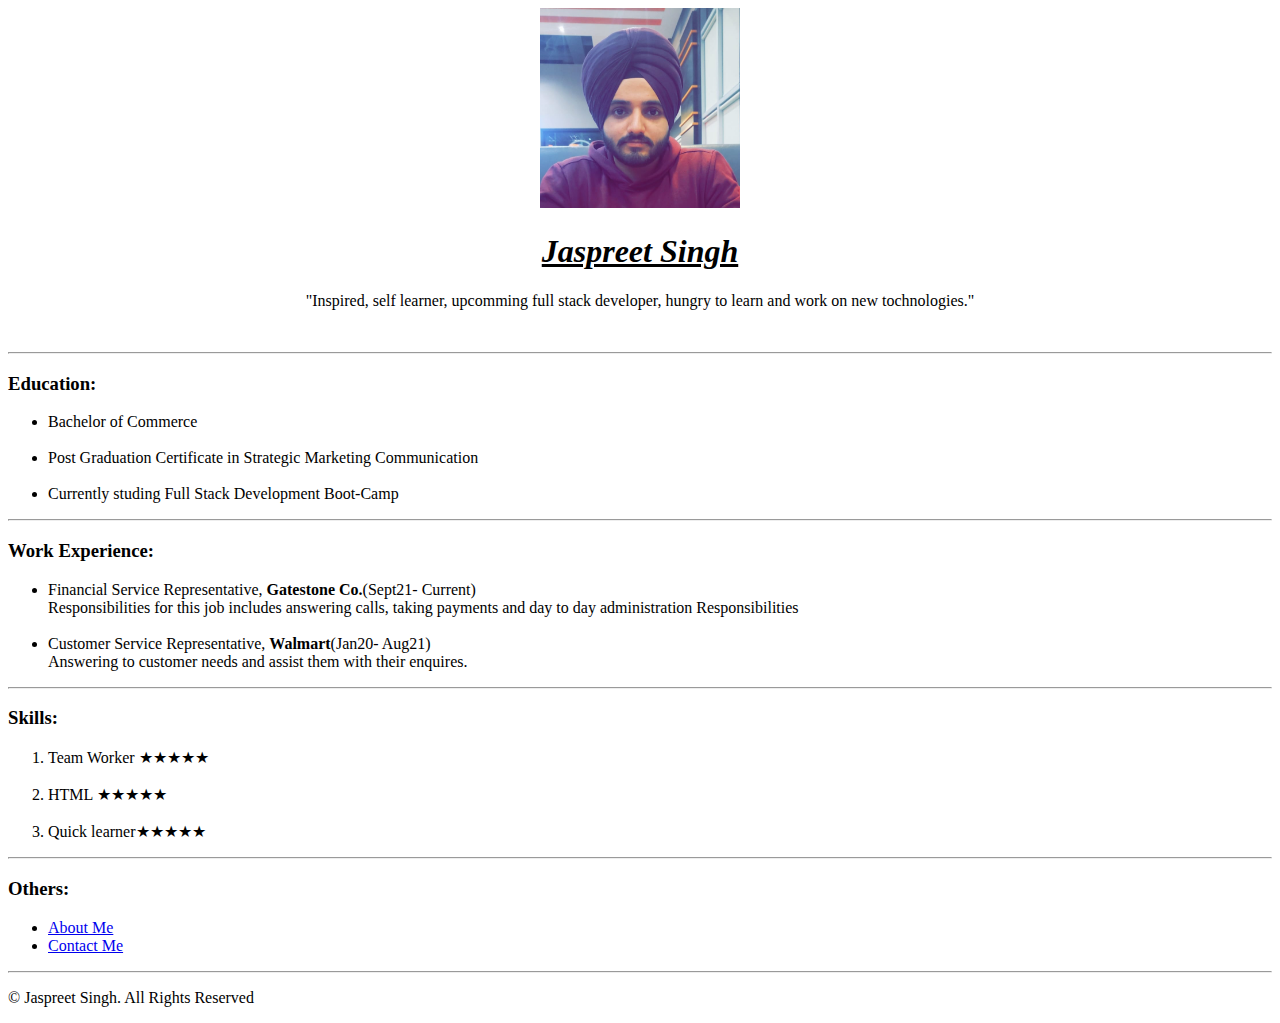
<file: capstone1.html>
<!doctype html>
<html Lang="en">
    <Head>
        <meta charset="utf-8">
        <Title>online resume</Title>
    </Head>
        <body>
            
            <center><img src="./WhatsApp Image 2020-06-02 at 10.52.50 PM.jpeg" height="200"/>
            <u><i><h1>Jaspreet Singh</h1></i></u>
            <p>"Inspired, self learner, upcomming full stack developer, hungry to learn and work on new tochnologies."</p><br/></center>
            <hr/>
            <h3>Education:</h3>
            <ul>
                <li>Bachelor of Commerce</li>
                <br/>
                <li>Post Graduation Certificate in Strategic Marketing Communication</li>
                <br/>
                <li>Currently studing Full Stack Development Boot-Camp</li>
            </ul><hr/>
            <h3>Work Experience:</h3>
            <ul>
                <li>Financial Service Representative, <b>Gatestone Co.</B>(Sept21- Current)</li>
                    Responsibilities for this job includes answering calls, taking payments and day to day administration Responsibilities
                        <br/>
                        <br/>
                <li>Customer Service Representative, <b>Walmart</B>(Jan20- Aug21)</li>
                    Answering to customer needs and assist them with their enquires.
            </ul><hr/>
            <h3>Skills:</h3>
            <ol>
                <li>Team Worker &#9733;&#9733;&#9733;&#9733;&#9733;</li>
                <br/>
                <li>HTML &#9733;&#9733;&#9733;&#9733;&#9733;</li>
                <br/>
                <li>Quick learner&#9733;&#9733;&#9733;&#9733;&#9733;</li>
            </ol><hr/>
            <h3>Others:</h3>
            <ul>
                <li><a href="./public/about.html">About Me</a></li>
                <li><a href="./public/contact.html">Contact Me</a></li>
            </ul>
            <HR/>
            <Footer>
                <P>&COPY; Jaspreet Singh. All Rights Reserved</P>
            </Footer>
            </body>
</html>
</file>
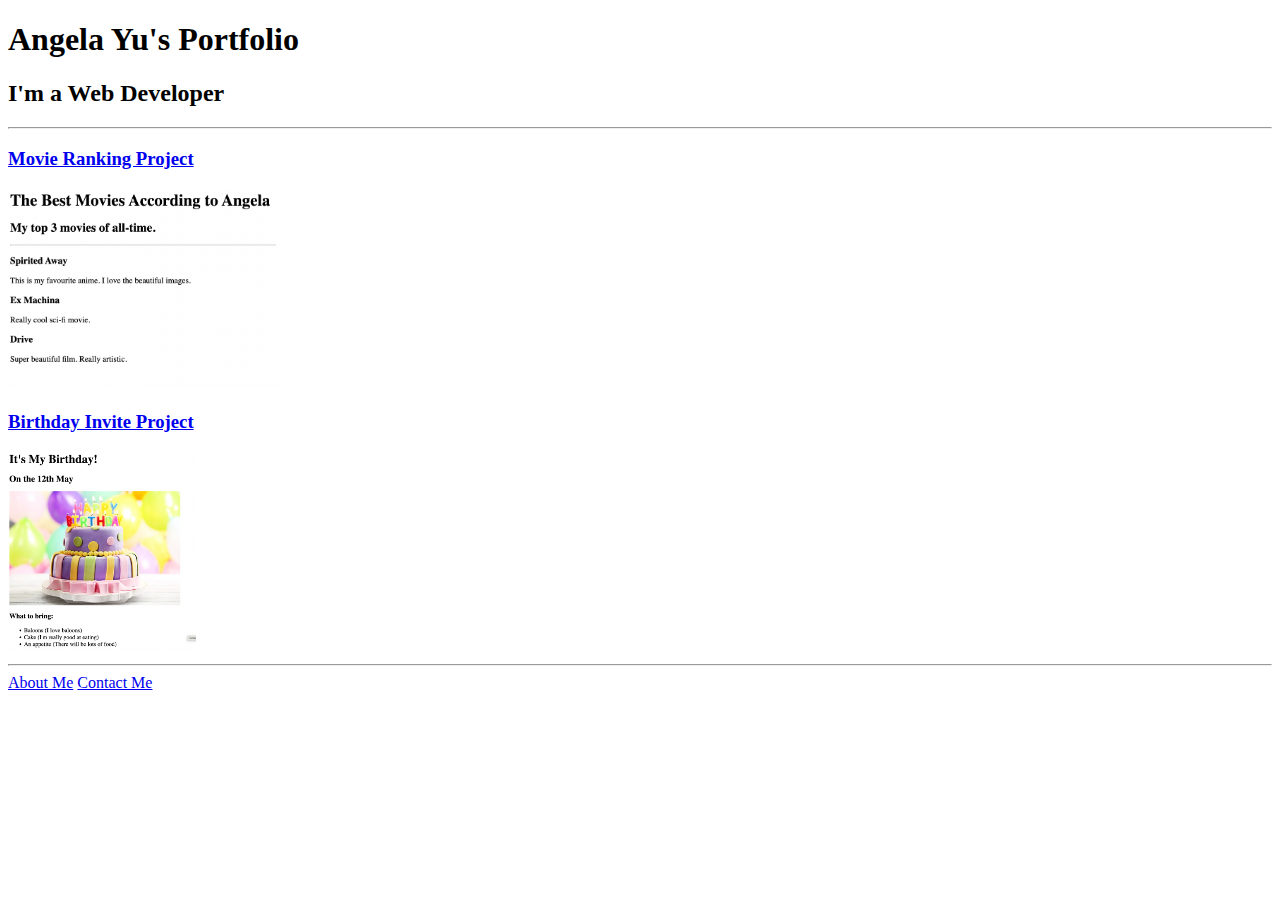
<file: solution.html>
<!DOCTYPE html>
<html lang="en">

<head>
  <meta charset="UTF-8">
  <title>Angela's Portfolio</title>
</head>

<body>
  <h1>Angela Yu's Portfolio</h1>
  <h2>I'm a Web Developer</h2>
  <hr />
  <h3><a href="./public/movie-ranking.html">Movie Ranking Project</a></h3>
  <img src="./assets/images/movie-ranking.png" height="200" alt="movie ranking project preview"/>
  <h3><a href="./public/birthday-invite.html">Birthday Invite Project</a></h3>
  <img src="./assets/images/birthday-invite.png" height="200" alt="birthday invite project preview"/>
  <hr />
  <a href="./public/about.html">About Me</a>
  <a href="./public/contact.html">Contact Me</a>
</body>

</html>
</file>
